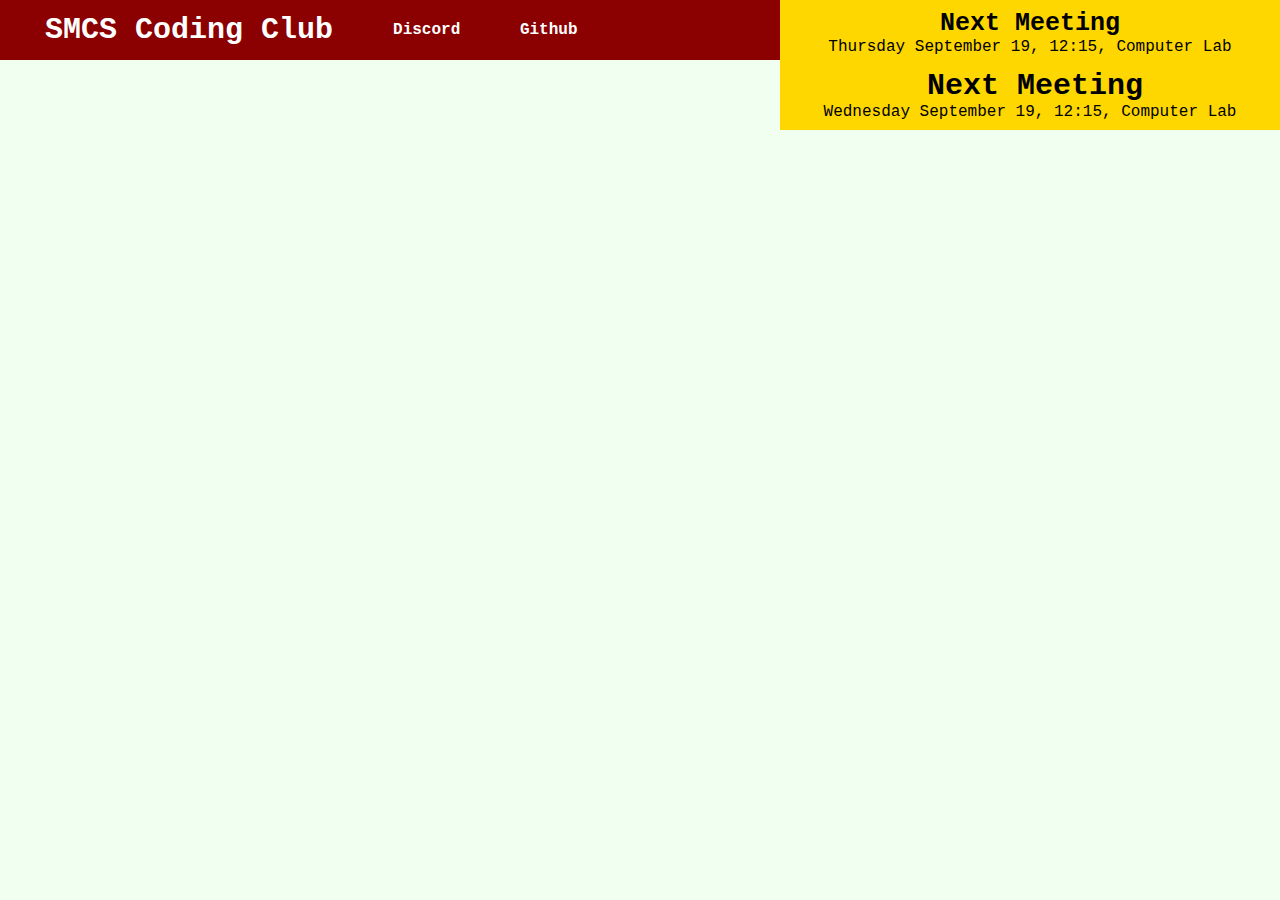
<file: index.html>
<!DOCTYPE html>
<html>
  <head>
    <meta charset="UTF-8">
    <meta name="viewport" content="width=device-width, initial-scale=1.0">
    <title>Coding Club</title>
    <link href="style.css" rel="stylesheet" type="text/css"/>
    <link rel="icon" type="image/x-icon" href="/favicon.ico">
    <script src="components/header.js" type="text/javascript" defer></script>
  </head>
  <body>
    <header-component></header-component>
    <main>
      <div>
        <h1>Next Meeting</h1>
        Wednesday September 19, 12:15, Computer Lab
      </div>
    </main>
  </body>
</html>
</file>
<file: style.css>
* {
  margin: 0;
  padding: 0;
  box-sizing: border-box;
}

html, body {
  height: 100%;
}

body {
  background-color: #f0fff0;
  color: #333;
  font-family: "Courier";
  display: flex;
  flex-direction: column;
}

main {
  flex: 1 0 auto;
}

h1 {
  font-size: 30px;
}

div {
  width: 300px;
  border: 5px solid gray;
  padding: 20px;
  margin: auto;
  font-family: Courier;
  text-align: center;
}
</file>
